<file: index.html>
<!DOCTYPE html>
<html lang="es">
<head>
    <meta charset="UTF-8">
    <meta name="viewport" content="width=device-width, initial-scale=1.0">
    <title>Mrblack's Web</title>
    <link id="theme-stylesheet" rel="stylesheet" href="styles.css">
    <link rel="shortcut icon" href="logo.png" />
</head>
<body>
    <div id="splash-screen">
        <h1>Mrblack</h1>
    </div>
    <header>
        <div class="log-contaoiner">
            <img src="logo.png" alt="Logo" class="logo">
            <h1>Mrblack</h1>
        </div>
        <nav>
            <ul>
                <li><a href="index.html">Inicio</a></li>
                <li><a href="aviso-legal.html">Aviso Legal</a></li>
                <li><a href="politica-privacidad.html">Política de Privacidad</a></li>
                <li><a href="cookie-policy.html">Política de Cookies</a></li>
                <li><a href="index_en.html">English</a></li>
            </ul>
        </nav>
    </header>
    <main>
        <section class="intro">
            <div class="intro-container">
                <img id="intro-image" src="TheOpenApps_light.png" alt="Imagen" class="intro-image">
                <div class="intro-text">
                    <h2>¡Hola!, bienvenido a Mrblack's Web</h2>
                    <p>La página oficial de Mrblack, aquí podrás encontrar la app que llevo desarrollando desde hace ya más de 2 años llamada The Open Apps™ una aplicación la cual ya va por la ¡versión 2.0! Es por eso que he creado esta página, para promocionar mi app, ya que nadie la ha usado.</p>
                    <h3>Requisitos mínimos</h3>
                    <ul>
                        <li>Windows 7 32 o 64 Bits</li>
                        <li>Cualquier procesador del 2005 en adelante</li>
                        <li>No se requiere de GPU dedicada o integrada</li>
                        <li>Disco HDD o SSD</li>
                    </ul>
                    <button class="download-btn" onclick="downloadFile()">Descargar</button>
                </div>
            </div>
        </section>
    </main>
    <footer class="footer">
        <p>Copyright (C) Mrblack Creations; 2022-2024. Todos los Derechos Reservados</p>
        <div class="social-icons">
            <a href="https://www.instagram.com/Mrblackfeliz" target="_blank"><img src="instagram-icon.png" alt="Instagram"></a>
            <a href="https://twitter.com/ElMrblack_88" target="_blank"><img src="twitter.png" alt="Twitter"></a>
            <a href="https://www.youtube.com/@Mrblack_88" target="_blank"><img src="youtube-icon.png" alt="YouTube"></a>
 <div class="preferences">
            <label for="theme">Tema:</label>
                <select id="theme-selector">
                    <option value="dark">Tema Oscuro</option>
                    <option value="light">Tema Claro</option>
                </select>
            <label for="language">Idioma:</label>
                <select id="language-select" onchange="changeLanguage(this.value)">
                    <option value="es">Español</option>
                    <option value="en">English</option>
                </select>
        </div>
    </footer>
    <div id="cookieConsent" class="cookie-consent">
        <p>Este sitio web utiliza cookies para mejorar la experiencia del usuario. <button id="acceptCookies">Aceptar</button></p>
    </div>
    <script src="script.js"></script>
</body>
</html>
</file>
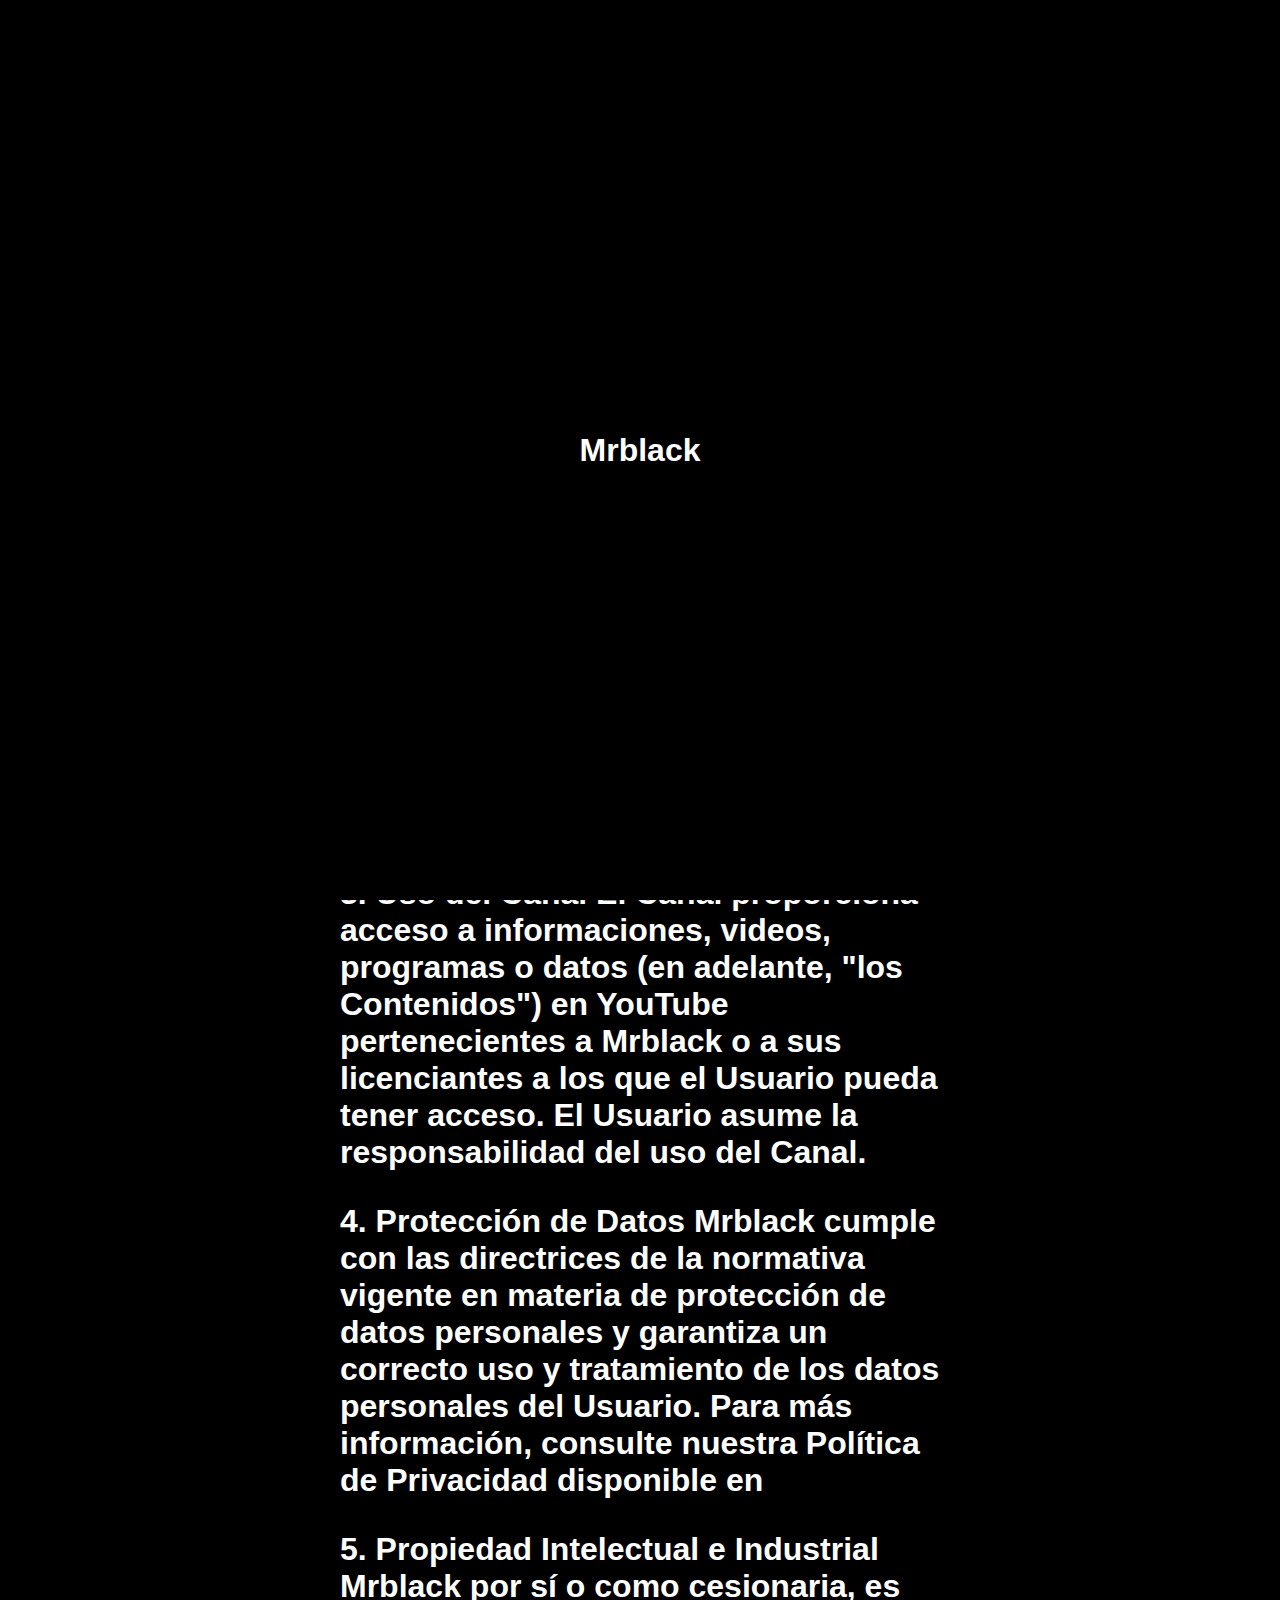
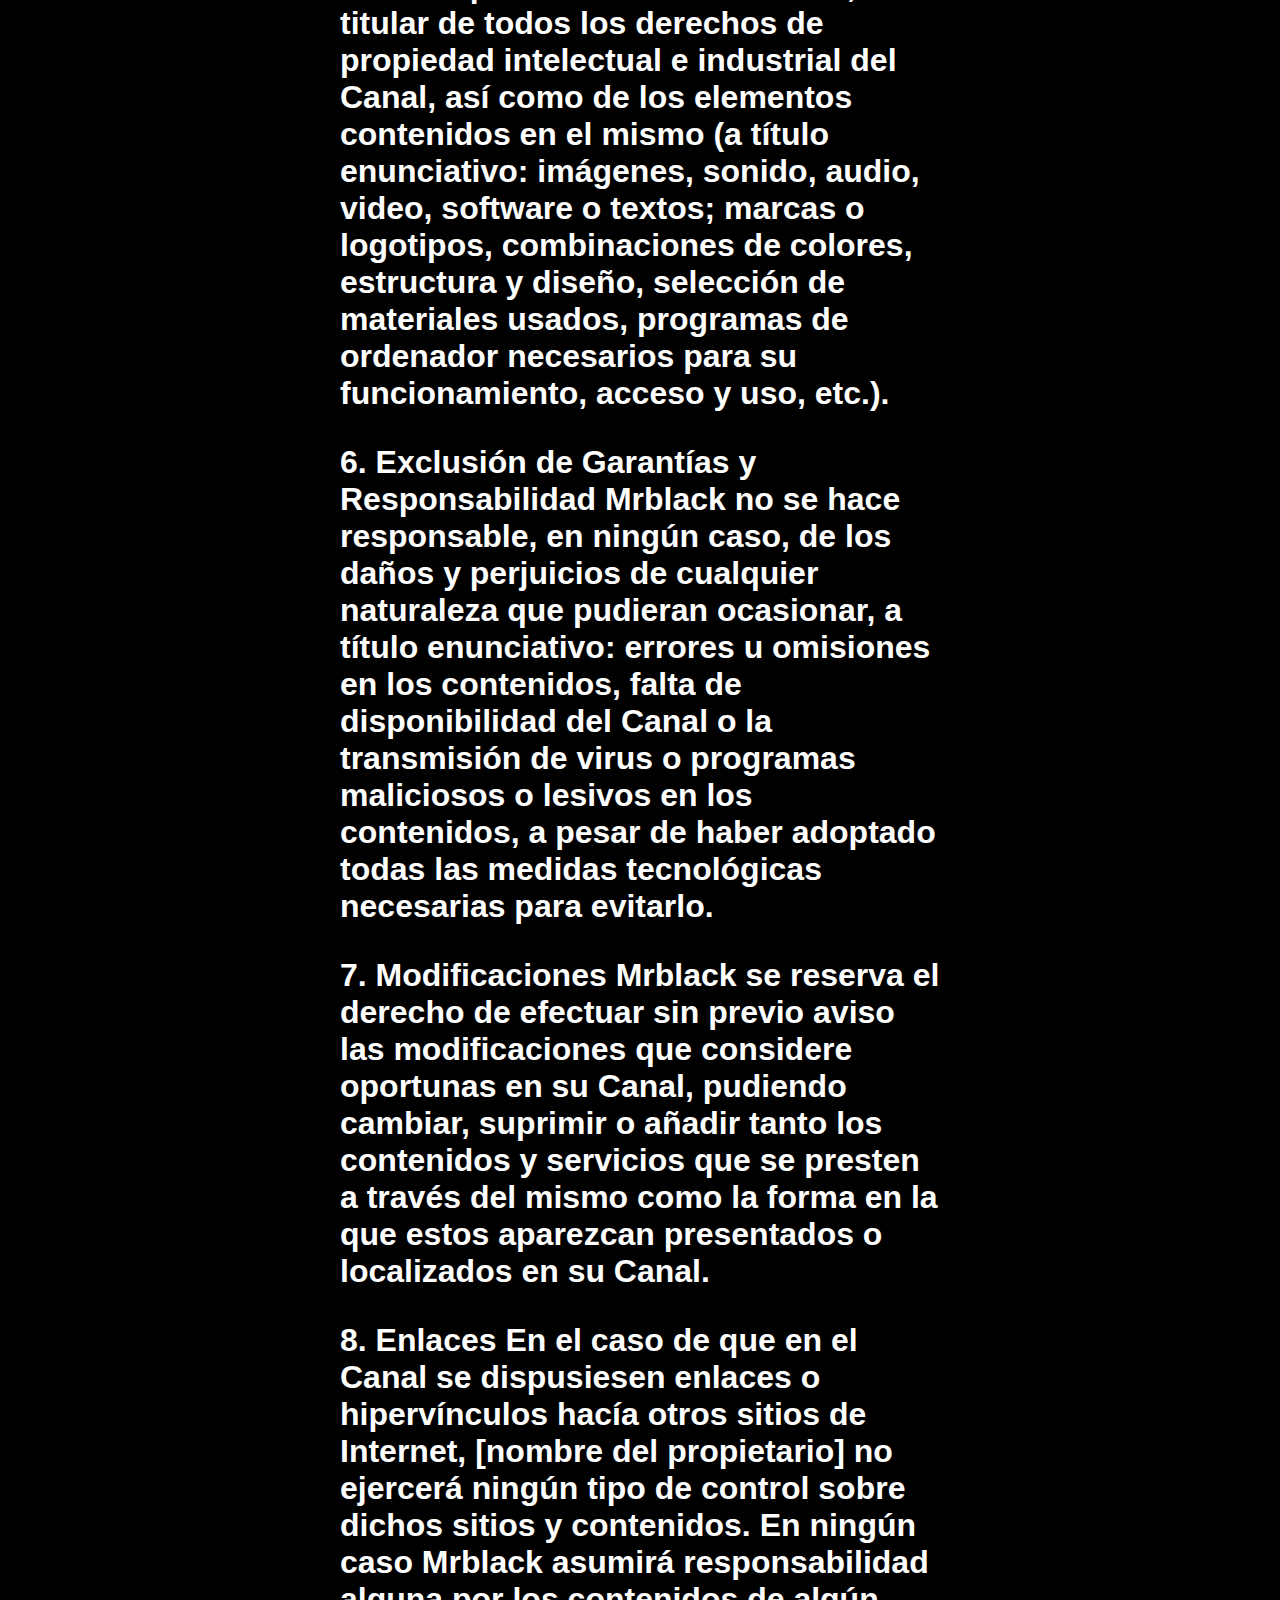
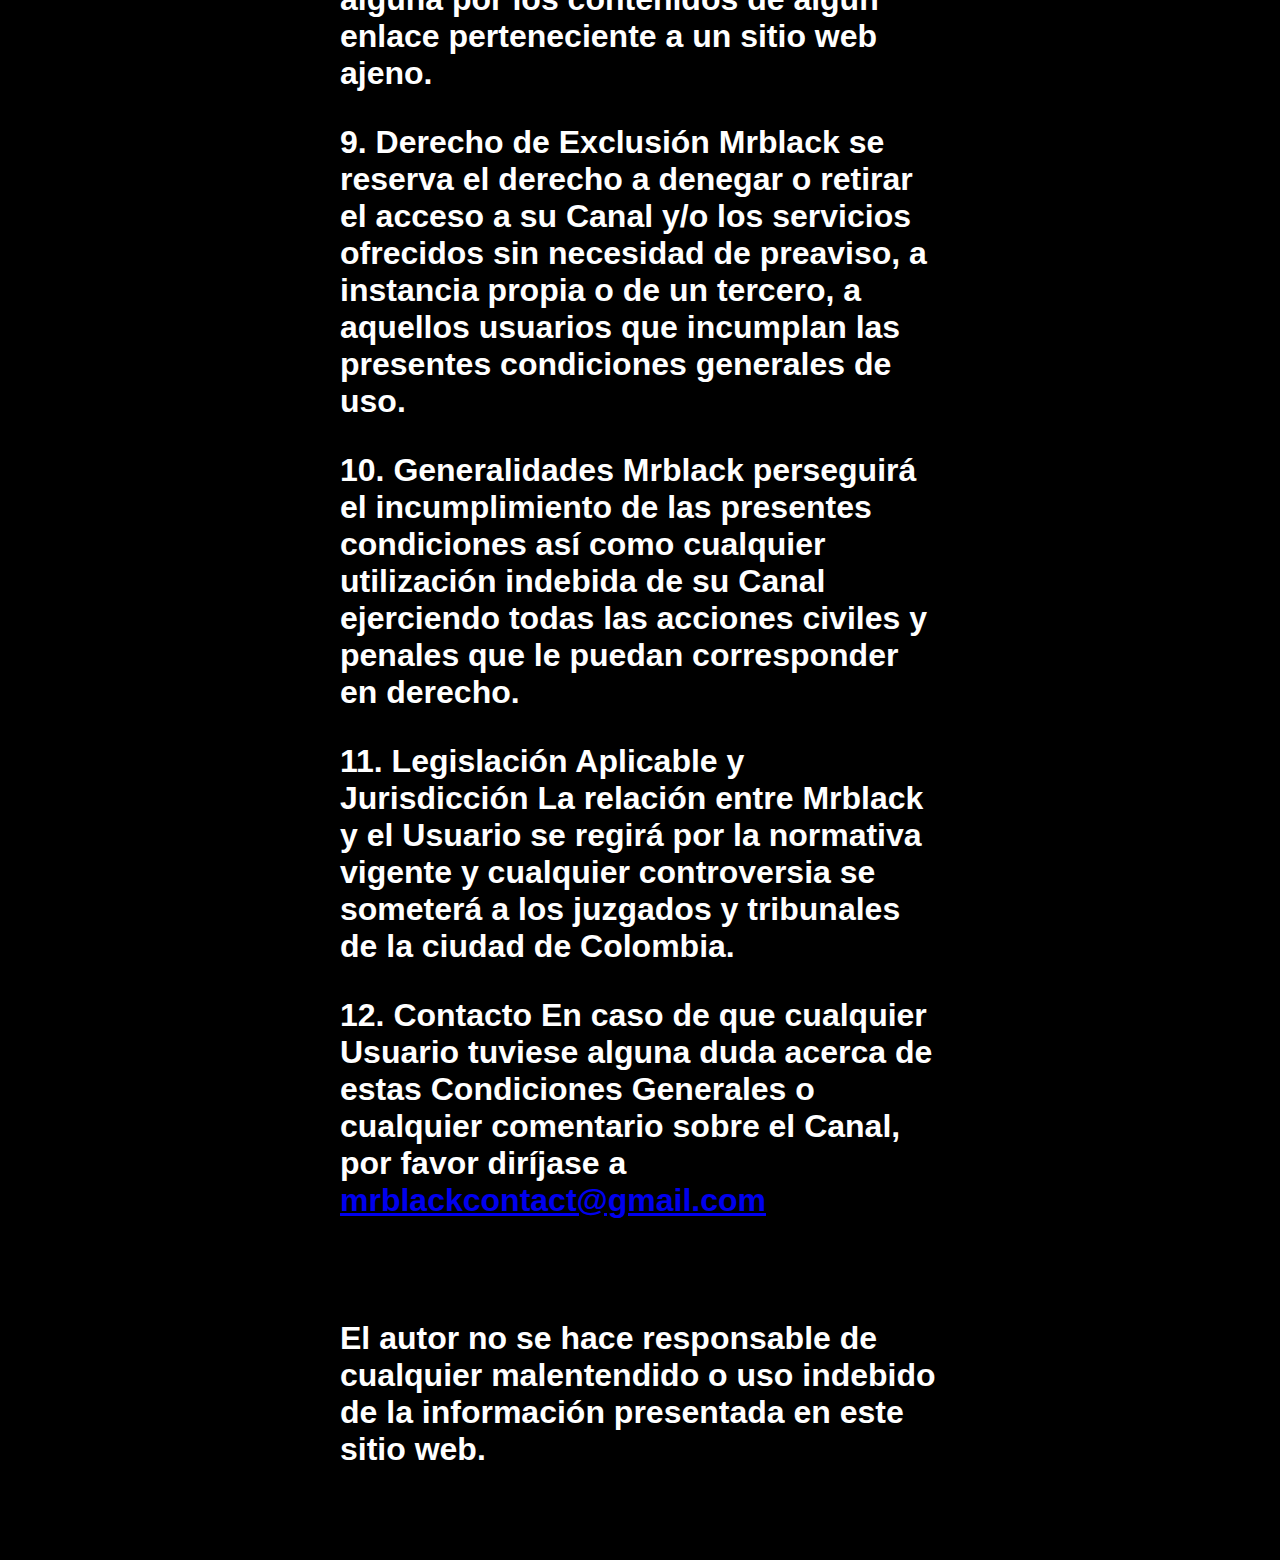
<file: aviso-legal.html>
<!DOCTYPE html>
<html lang="es">
<head>
    <meta charset="UTF-8">
    <meta name="viewport" content="width=device-width, initial-scale=1.0">
    <title>Aviso Legal - Mrblack Creations</title>
    <link rel="stylesheet" href="styles.css">
</head>
<body>
    <div id="splash-screen">
        <h1>Mrblack</h1>
    </div>
    <header>
        <div class="logo-container">
            <img src="logo.png" alt="Logo" class="logo">
            <h1>Mrblack</h1>
        </div>
   <nav>
            <ul>
                <li><a href="index.html">Inicio</a></li>
                <li><a href="aviso-legal.html">Aviso Legal</a></li>
                <li><a href="politica-privacidad.html">Política de Privacidad</a></li>
            </ul>
        </nav>
</header>
    <main>
	<section class="legal">
	 <h1>Aviso Legal<h1>
            <p>Última actualización: 2/06/24</p>
<br>
<p>1. Información del Sitio Web
El presente aviso legal regula el uso del canal de YouTube "Mrblack Creations" (en adelante, "el Canal"), propiedad de [nombre del propietario], con domicilio en [dirección] y correo electrónico [correo electrónico].</p>

<p>2. Usuarios
El acceso y/o uso del Canal atribuye la condición de usuario (en adelante, "el Usuario"), que acepta, desde dicho acceso y/o uso, las condiciones aquí reflejadas.</p>

<p>3. Uso del Canal
El Canal proporciona acceso a informaciones, videos, programas o datos (en adelante, "los Contenidos") en YouTube pertenecientes a Mrblack o a sus licenciantes a los que el Usuario pueda tener acceso. El Usuario asume la responsabilidad del uso del Canal.</p>

<p>4. Protección de Datos
Mrblack cumple con las directrices de la normativa vigente en materia de protección de datos personales y garantiza un correcto uso y tratamiento de los datos personales del Usuario. Para más información, consulte nuestra Política de Privacidad disponible en <a href="https://mrblackyt.free.nf/politica-privacidad.html"></a></p>

<p>5. Propiedad Intelectual e Industrial
Mrblack por sí o como cesionaria, es titular de todos los derechos de propiedad intelectual e industrial del Canal, así como de los elementos contenidos en el mismo (a título enunciativo: imágenes, sonido, audio, video, software o textos; marcas o logotipos, combinaciones de colores, estructura y diseño, selección de materiales usados, programas de ordenador necesarios para su funcionamiento, acceso y uso, etc.).</p>

<p>6. Exclusión de Garantías y Responsabilidad
Mrblack no se hace responsable, en ningún caso, de los daños y perjuicios de cualquier naturaleza que pudieran ocasionar, a título enunciativo: errores u omisiones en los contenidos, falta de disponibilidad del Canal o la transmisión de virus o programas maliciosos o lesivos en los contenidos, a pesar de haber adoptado todas las medidas tecnológicas necesarias para evitarlo.</p>

<p>7. Modificaciones
Mrblack se reserva el derecho de efectuar sin previo aviso las modificaciones que considere oportunas en su Canal, pudiendo cambiar, suprimir o añadir tanto los contenidos y servicios que se presten a través del mismo como la forma en la que estos aparezcan presentados o localizados en su Canal.</p>

8. Enlaces
En el caso de que en el Canal se dispusiesen enlaces o hipervínculos hacía otros sitios de Internet, [nombre del propietario] no ejercerá ningún tipo de control sobre dichos sitios y contenidos. En ningún caso Mrblack asumirá responsabilidad alguna por los contenidos de algún enlace perteneciente a un sitio web ajeno.</p>

<p>9. Derecho de Exclusión
Mrblack se reserva el derecho a denegar o retirar el acceso a su Canal y/o los servicios ofrecidos sin necesidad de preaviso, a instancia propia o de un tercero, a aquellos usuarios que incumplan las presentes condiciones generales de uso.</p>

<p>10. Generalidades
Mrblack perseguirá el incumplimiento de las presentes condiciones así como cualquier utilización indebida de su Canal ejerciendo todas las acciones civiles y penales que le puedan corresponder en derecho.</p>

<p>11. Legislación Aplicable y Jurisdicción
La relación entre Mrblack y el Usuario se regirá por la normativa vigente y cualquier controversia se someterá a los juzgados y tribunales de la ciudad de Colombia.</p>

<p>12. Contacto
En caso de que cualquier Usuario tuviese alguna duda acerca de estas Condiciones Generales o cualquier comentario sobre el Canal, por favor diríjase a <a href="mailto:mrblackcrationscontact@gmail.com">mrblackcontact@gmail.com</a></p>

</br>            

<p>El autor no se hace responsable de cualquier malentendido o uso indebido de la información presentada en este sitio web.</p>
        </section>
    </main>
    <footer>
        <p>Copyright (C) Mrblack Creations; 2022-2024. Todos los Derechos Reservados</p>
    </footer>
    <div id="cookieConsent" class="cookie-consent">
        <p>Este sitio web utiliza cookies para mejorar la experiencia del usuario. <button id="acceptCookies">Aceptar</button></p>
    </div>
    <script src="script.js"></script>
</body>
</html>
</file>
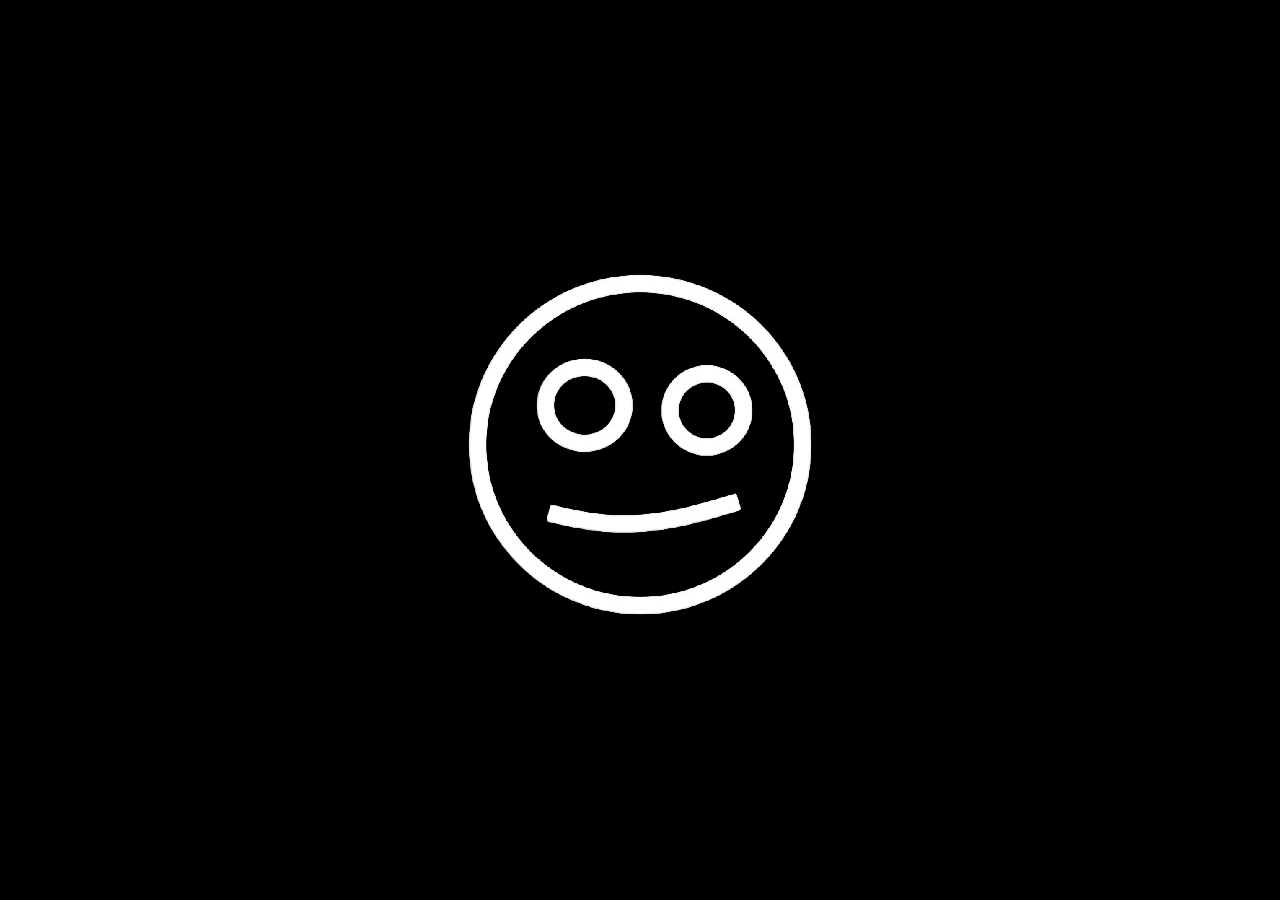
<file: cookie-policy.html>
<!DOCTYPE html>
<html lang="en">
<head>
    <meta charset="UTF-8">
    <meta name="viewport" content="width=device-width, initial-scale=1.0">
    <title>Política de Cookies</title>
    <link rel="stylesheet" href="styles.css">
</head>
<body>
    <div id="splash-screen">
        <img src="logo.png" alt="Logo">
    </div>

    <header>
        <div class="logo-container">
            <img src="logo.png" alt="Logo" class="logo">
            <h1>Mrblack</h1>
        </div>
        <nav>
            <ul>
                <li><a href="http://mrblackyt.free.nf/index.html">Inicio</a></li>
                <li><a href="http://mrblackyt.free.nf/politica-privacidad">Políticas de Privacidad</a></li>
                <li><a href="http://mrblackyt.free.nf/aviso-legal.html">Aviso Legal</a></li>
                <li><a href="cookie-policy.html">Política de Cookies</a></li>
            </ul>
        </nav>
    </header>
    <section class="intro">
    <div class="intro-container">
        <h1>Política de Cookies</h1>
        <p>Esta página web utiliza cookies para mejorar la experiencia del usuario. Las cookies son pequeños archivos de texto que se almacenan en su dispositivo cuando visita nuestro sitio web. Las cookies nos ayudan a analizar el tráfico del sitio, personalizar el contenido y los anuncios, y proporcionar funciones de redes sociales. También compartimos información sobre el uso de nuestro sitio con nuestros socios de redes sociales, publicidad y análisis, quienes pueden combinarla con otra información que les haya proporcionado o que hayan recopilado a partir del uso de sus servicios.</p>
        <p>Al utilizar nuestro sitio web, usted acepta el uso de cookies de acuerdo con nuestra <a href="privacy-policy.html">Política de Privacidad</a>.</p>
        <p>Puede controlar y/o eliminar las cookies según desee. Para obtener más información, consulte <a href="https://www.aboutcookies.org/">www.aboutcookies.org</a>. Puede eliminar todas las cookies ya almacenadas en su computadora y configurar la mayoría de los navegadores para evitar que se guarden. Sin embargo, es posible que tenga que ajustar manualmente algunas preferencias cada vez que visite un sitio y algunas funciones y servicios pueden no funcionar correctamente.</p>
    </section>
    </div>

    <footer>
        <p>Copyright (C) Mrblack Creations; 2022-2024. Todos los Derechos Reservados</p>
        <div class="social-icons">
            <a href="https://instagram.com/mrblackfeliz"><img src="instagram-icon.png" alt="Instagram"></a>
            <a href="https://twitter.com/@ElMrblack_88"><img src="twitter.png" alt="Twitter"></a>
            <a href="https://youtube.com/Mrblack_88"><img src="youtube-icon.png" alt="YouTube"></a>
        </div>
    </footer>

    <script>
        document.addEventListener("DOMContentLoaded", function() {
            var splashScreen = document.getElementById("splash-screen");
            setTimeout(function() {
                splashScreen.classList.add("fade-out");
                setTimeout(function() {
                    splashScreen.style.display = "none";
                }, 1000);
            }, 2000);
        });
    </script>
</html>
</file>
<file: index_en.html>
<!DOCTYPE html>
<html lang="en">
<head>
    <meta charset="UTF-8">
    <meta name="viewport" content="width=device-width, initial-scale=1.0">
    <title>Mrblack's Web</title>
    <link rel="stylesheet" href="styles.css">
    <link rel="shortcut icon" href="logo.png" />
</head>
<body>
    <div id="splash-screen">
        <h1>Mrblack</h1>
    </div>
    <header>
        <div class="logo-container">
            <img src="logo.png" alt="Logo" class="logo">
            <h1>Mrblack</h1>
        </div>
        <nav>
            <ul>
                <li><a href="index.html">Home</a></li>
                <li><a href="legal-notice.html">Legal Notice</a></li>
                <li><a href="privacy-policy.html">Privacy Policy</a></li>
                <li><a href="cookie-policy.html">Cookie Policy</a></li>
            </ul>
        </nav>
    </header>
    <main>
        <section class="intro">
            <div class="intro-container">
                <img src="TheOpenApps_light.png" alt="Image" class="intro-image">
                <div class="intro-text">
                    <h2>Hello! Welcome to Mrblack's Web</h2>
                    <p>The official page of Mrblack, here you will find the app that I have been developing for more than 2 years called The Open Apps™ an application which is already in version 2.0! That's why I created this page, to promote my app, since nobody has used it.</p>
                    <h3>Minimum Requirements</h3>
                    <ul>
                        <li>Windows 7 32 or 64 Bits</li>
                        <li>Any processor from 2005 onwards</li>
                        <li>No dedicated or integrated GPU required</li>
                        <li>HDD or SSD disk</li>
                    </ul>
                    <button class="download-btn" onclick="downloadFile()">Download</button>
                </div>
            </div>
        </section>
    </main>

    <footer class="footer">
        <p>Copyright (C) Mrblack Creations; 2022-2024. All Rights Reserved</p>
        <div class="social-icons">
            <a href="https://www.instagram.com/Mrblackfeliz" target="_blank"><img src="instagram-icon.png" alt="Instagram"></a>
            <a href="https://twitter.com/ElMrblack_88" target="_blank"><img src="twitter.png" alt="Twitter"></a>
            <a href="https://www.youtube.com/@Mrblack_88" target="_blank"><img src="youtube-icon.png" alt="YouTube"></a>
        </div>
    </footer>

    <div id="cookieConsent" class="cookie-consent">
        <p>This website uses cookies to improve user experience. <button id="acceptCookies">Accept</button></p>
    </div>
    <script src="script.js"></script>
</body>
</html>
</file>
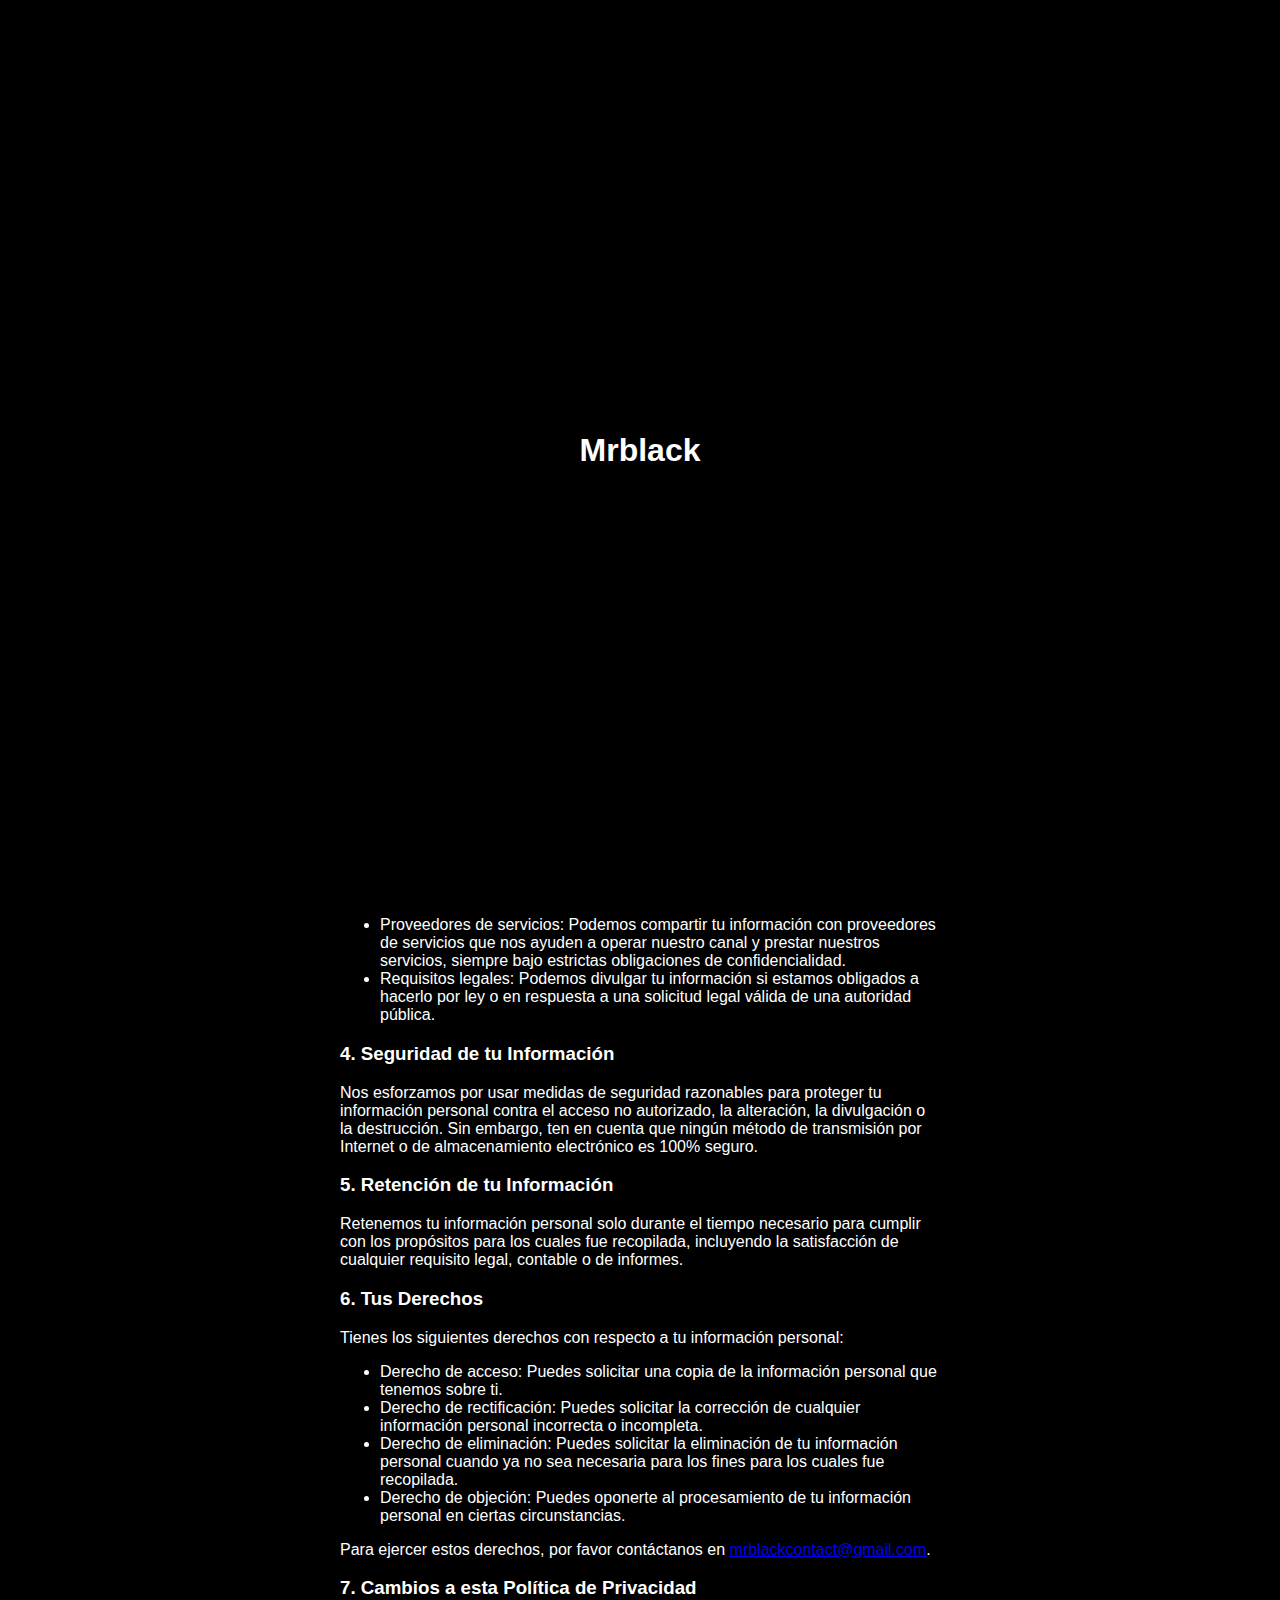
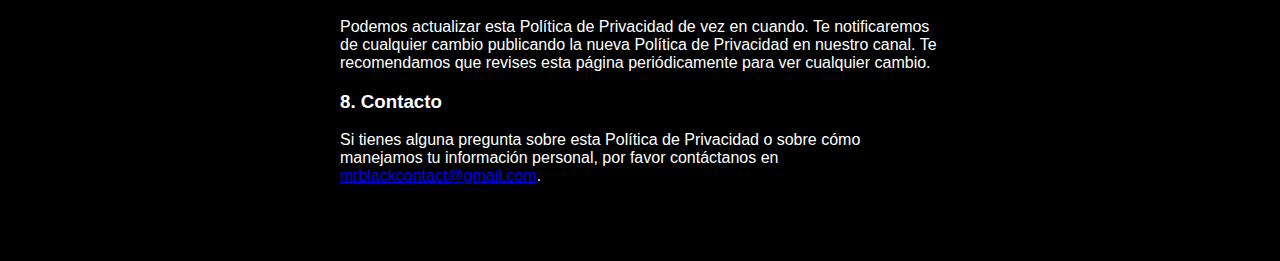
<file: politica-privacidad.html>
<!DOCTYPE html>
<html lang="es">
<head>
    <meta charset="UTF-8">
    <meta name="viewport" content="width=device-width, initial-scale=1.0">
    <title>Política de Privacidad - Mrblack Creations</title>
    <link rel="stylesheet" href="styles.css">
</head>
<body>
    <div id="splash-screen">
        <h1>Mrblack</h1>
    </div>
    <header>
        <div class="logo-container">
            <img src="logo.png" alt="Logo" class="logo">
            <h1>Mrblack</h1>
        </div>
        <nav>
            <ul>
                <li><a href="index.html">Inicio</a></li>
                <li><a href="aviso-legal.html">Aviso Legal</a></li>
                <li><a href="politica-privacidad.html">Política de Privacidad</a></li>
                <li><a href="cookie-policy.html">Política de Cookies</a></li>
            </ul>
        </nav>
    </header>
    <main>
        <section class="legal">
            <h2>Política de Privacidad</h2>
            <p>Última actualización: 2/06/24</p>
            <p>En Mrblack Creations, nos comprometemos a proteger y respetar tu privacidad. Esta Política de Privacidad explica cómo recopilamos, usamos, divulgamos y protegemos tu información cuando visitas nuestro canal de YouTube y utilizas nuestros servicios.</p>
            <h3>1. Información que Recopilamos</h3>
            <p>Podemos recopilar y procesar la siguiente información sobre ti:</p>
            <ul>
                <li>Información personal: Nombre, dirección de correo electrónico u otra información de contacto que puedas proporcionar al suscribirte a nuestro canal, comentar en nuestros videos, participar en concursos o promociones.</li>
                <li>Información de uso: Detalles de tus visitas a nuestro canal y la información que ves, como datos de tráfico, datos de ubicación, weblogs y otros datos de comunicación.</li>
                <li>Información técnica: Dirección IP, tipo de navegador, versión del sistema operativo y otros datos técnicos que recopilamos automáticamente.</li>
            </ul>
            <h3>2. Uso de tu Información</h3>
            <p>Usamos la información que recopilamos para los siguientes propósitos:</p>
            <ul>
                <li>Para proporcionarte nuestros servicios: Enviar notificaciones sobre nuevos videos, responder a tus comentarios o preguntas, y gestionar tu participación en concursos o promociones.</li>
                <li>Para mejorar nuestro canal: Analizar cómo usas nuestro canal para mejorar la calidad y el contenido de nuestros videos.</li>
                <li>Para comunicaciones de marketing: Enviarte información sobre productos, servicios o promociones que puedan ser de tu interés, siempre que hayas dado tu consentimiento para recibir dichas comunicaciones.</li>
            </ul>
            <h3>3. Compartir tu Información</h3>
            <p>No vendemos, alquilamos ni compartimos tu información personal con terceros, excepto en los siguientes casos:</p>
            <ul>
                <li>Proveedores de servicios: Podemos compartir tu información con proveedores de servicios que nos ayuden a operar nuestro canal y prestar nuestros servicios, siempre bajo estrictas obligaciones de confidencialidad.</li>
                <li>Requisitos legales: Podemos divulgar tu información si estamos obligados a hacerlo por ley o en respuesta a una solicitud legal válida de una autoridad pública.</li>
            </ul>
            <h3>4. Seguridad de tu Información</h3>
            <p>Nos esforzamos por usar medidas de seguridad razonables para proteger tu información personal contra el acceso no autorizado, la alteración, la divulgación o la destrucción. Sin embargo, ten en cuenta que ningún método de transmisión por Internet o de almacenamiento electrónico es 100% seguro.</p>
            <h3>5. Retención de tu Información</h3>
            <p>Retenemos tu información personal solo durante el tiempo necesario para cumplir con los propósitos para los cuales fue recopilada, incluyendo la satisfacción de cualquier requisito legal, contable o de informes.</p>
            <h3>6. Tus Derechos</h3>
            <p>Tienes los siguientes derechos con respecto a tu información personal:</p>
            <ul>
                <li>Derecho de acceso: Puedes solicitar una copia de la información personal que tenemos sobre ti.</li>
                <li>Derecho de rectificación: Puedes solicitar la corrección de cualquier información personal incorrecta o incompleta.</li>
                <li>Derecho de eliminación: Puedes solicitar la eliminación de tu información personal cuando ya no sea necesaria para los fines para los cuales fue recopilada.</li>
                <li>Derecho de objeción: Puedes oponerte al procesamiento de tu información personal en ciertas circunstancias.</li>
            </ul>
            <p>Para ejercer estos derechos, por favor contáctanos en <a href="mailto:mrblackcrationscontact@gmail.com">mrblackcontact@gmail.com</a>.</p>
            <h3>7. Cambios a esta Política de Privacidad</h3>
            <p>Podemos actualizar esta Política de Privacidad de vez en cuando. Te notificaremos de cualquier cambio publicando la nueva Política de Privacidad en nuestro canal. Te recomendamos que revises esta página periódicamente para ver cualquier cambio.</p>
            <h3>8. Contacto</h3>
            <p>Si tienes alguna pregunta sobre esta Política de Privacidad o sobre cómo manejamos tu información personal, por favor contáctanos en <a href="mailto:mrblackcrationscontact@gmail.com">mrblackcontact@gmail.com</a>.</p>
        </section>
    </main>
    <footer>
        <p>Copyright (C) Mrblack Creations; 2022-2024. Todos los Derechos Reservados</p>
    </footer>
    <div id="cookieConsent" class="cookie-consent">
        <p>Este sitio web utiliza cookies para mejorar la experiencia del usuario. <button id="acceptCookies">Aceptar</button></p>
    </div>
    <script src="script.js"></script>
</body>
</html>
</file>
<file: styles.css>
body {
    font-family: Arial, sans-serif;
    background-color: #000;
    color: #fff;
    margin: 0;
    padding: 0;
    box-sizing: border-box;
    overflow-y: scroll; /* Asegura que el scrollbar siempre esté visible */
    background-image: 'background.png';
}

header {
    position: fixed;
    top: 0;
    left: 0;
    width: 100%;
    background-color: #111;
    padding: 10px 20px;
    display: flex;
    align-items: center;
    justify-content: space-between;
    box-shadow: 0 2px 4px rgba(0, 0, 0, 0.5);
    z-index: 10;
    border-bottom: 2px solid #fff; /* Contorno en la parte inferior */
}

.logo-container {
    display: flex;
    align-items: center;
}

.logo {
    height: 50px;
    margin-right: 20px;
}

h1 {
    font-family: 'Open-Sans', sans-serif;
    color: #fff;
    margin: 0;
}

.theme-selector {
    display: flex;
    gap: 10px;
}

.theme-selector {
    background-color: #111;
    color: #fff;
    border: 1px solid #fff;
    padding: 5px 10px;
    border-radius: 5px;
}

.theme-selector select:hover {
    background-color: #222;
}

nav ul {
    list-style: none;
    margin: 0;
    padding: 0;
    display: flex;
    gap: 20px;
}

nav a {
    color: #fff;
    text-decoration: none;
    font-family: 'Impact', sans-serif;
}

nav a:hover {
    text-decoration: underline;
}

main {
    text-align: center;
    margin-top: 100px;
    padding: 20px;
}

.intro {
    display: flex;
    align-items: center;
    justify-content: center;
    height: 100vh;
    background-image: url('background.jpg');
    background-attachment: fixed;
    background-size: cover;
}

.intro-container {
    background: rgba(0, 0, 0, 0.8);
    padding: 20px;
    border-radius: 10px;
    display: flex;
    align-items: center;
    gap: 20px;
    max-width: 800px;
    border: 2px solid #fff; /* Contorno alrededor del intro-container */
}

.intro-image {
    height: 150px;
}

.intro-text {
    text-align: left;
}

.intro-text h2 {
    font-size: 1.5em;
    margin-bottom: 10px;
}

.intro-text p {
    margin-bottom: 10px;
}

.intro-text ul {
    list-style: none;
    padding: 0;
}

.intro-text ul li {
    margin-bottom: 5px;
}

.download-btn {
    background-color: #008cba;
    color: #fff;
    border: none;
    padding: 10px 20px;
    cursor: pointer;
    font-family: 'Open-Sans', sans-serif;
    transition: background-color 0.3s;
    border-radius: 5px;
}

.download-btn:hover {
    background-color: #005f7f;
}

.legal {
    max-width: 600px;
    margin: 20px auto;
    padding: 20px;
    background: rgba(0, 0, 0, 0.8);
    border-radius: 10px;
    text-align: left;
}

.legal h2 {
    font-size: 1.5em;
    margin-bottom: 10px;
}

footer {
    position: fixed;
    bottom: 0;
    width: 100%;
    background-color: #111;
    text-align: center;
    padding: 10px;
    box-shadow: 0 -2px 4px rgba(0, 0, 0, 0.5);
    border-top: 2px solid #fff; /* Contorno en la parte superior */
}

.cookie-consent {
    position: fixed;
    bottom: 10px;
    left: 50%;
    transform: translateX(-50%);
    background-color: rgba(255, 255, 255, 0.9);
    color: #000;
    padding: 15px 20px;
    border-radius: 5px;
    box-shadow: 0 2px 4px rgba(0, 0, 0, 0.5);
    display: none;
}

.cookie-consent button {
    background-color: #000;
    color: #fff;
    border: none;
    padding: 5px 10px;
    cursor: pointer;
    font-family: 'Impact', sans-serif;
}

/* Splash Screen */
#splash-screen {
    position: fixed;
    top: 0;
    left: 0;
    width: 100%;
    height: 100%;
    background-color: #000;
    display: flex;
    justify-content: center;
    align-items: center;
    z-index: 9999;
    opacity: 1;
    transition: opacity 1s ease-out;
}

#splash-screen.hidden {
    opacity: 0;
    pointer-events: none;
}

/* Custom Scrollbar for WebKit */
::-webkit-scrollbar {
    width: 12px;
}

::-webkit-scrollbar-track {
    background: #111;
    border-radius: 10px;
}

::-webkit-scrollbar-thumb {
    background: #444;
    border-radius: 10px;
    border: 2px solid #000; /* adds space around scrollbar thumb */
}

::-webkit-scrollbar-thumb:hover {
    background: #555;
}

/* Custom Scrollbar for Firefox */
* {
    scrollbar-width: thin;
    scrollbar-color: #444 #111;
}

*::-webkit-scrollbar {
    width: 12px;
}

*::-webkit-scrollbar-track {
    background: #111;
}

*::-webkit-scrollbar-thumb {
    background-color: #444;
    border-radius: 10px;
    border: 2px solid #000;
}
</file>
